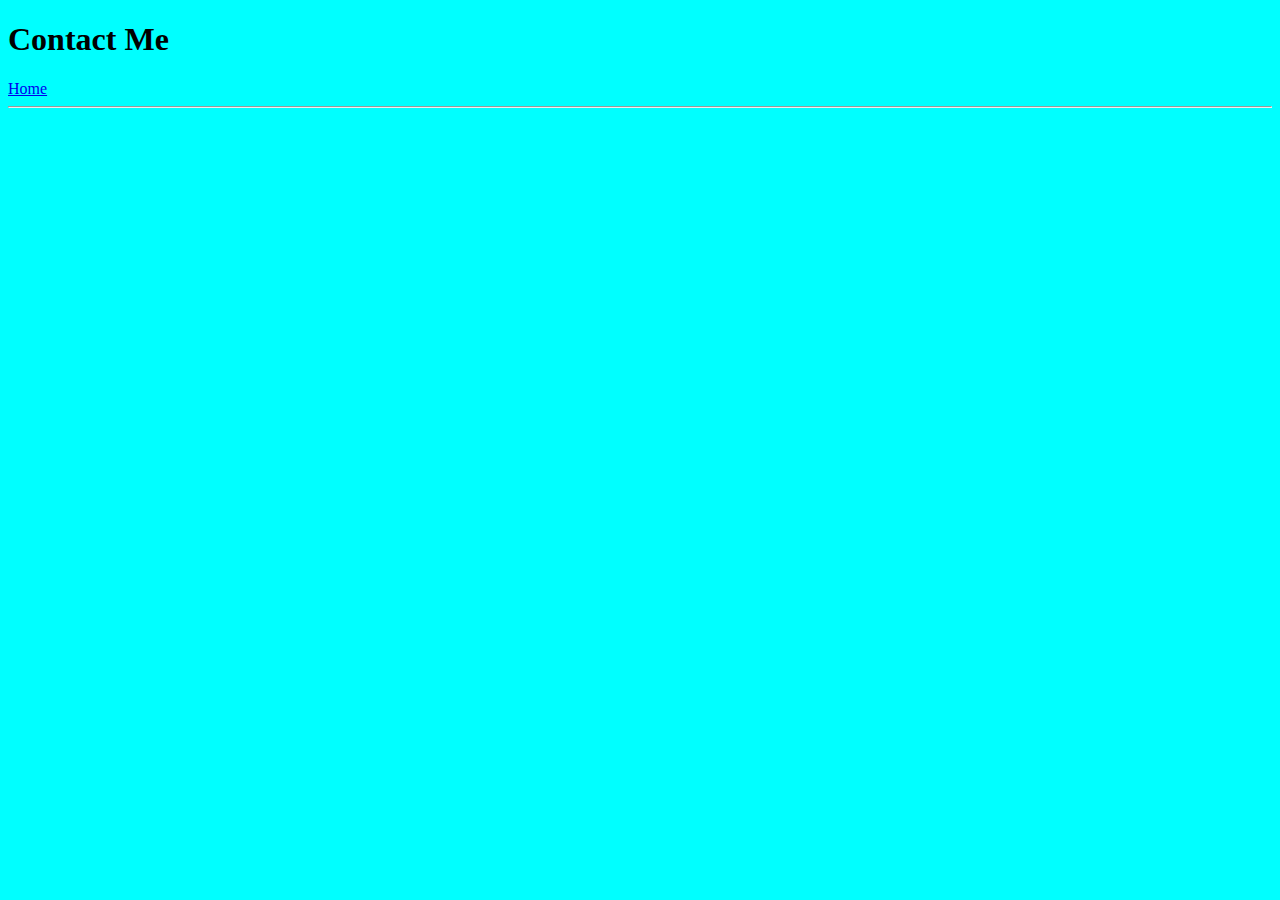
<file: contact.html>
<!DOCTYPE html>
<html lang="en">

<head>
    <meta charset="UTF-8">
    <meta name="viewport" content="width=device-width, initial-scale=1.0">
    <title>Document</title>
    <link rel="stylesheet" href="contact.css" />
</head>

<body>
    <h1>Contact Me</h1>
    <nav>
        <a href="/index.html">Home</a>
    </nav>
    <hr>
</body>

</html>
</file>
<file: contact.css>
body {
    background-color: aqua;
}
</file>
